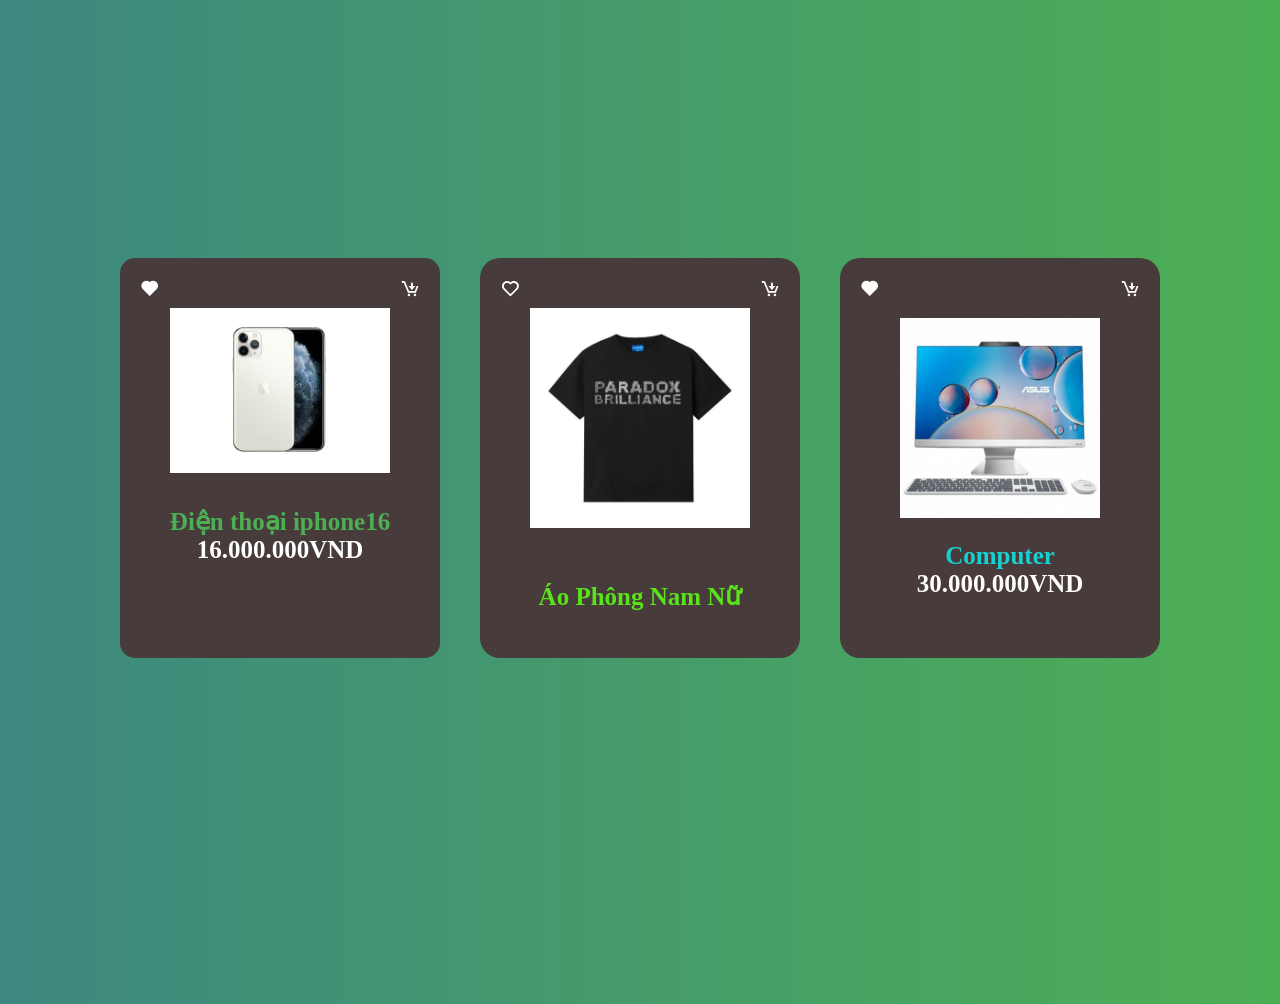
<file: index.html>
<!DOCTYPE html>
<html lang="vi">
  <head>
    <meta charset="UTF-8" />
    <meta name="viewport" content="width=device-width, initial-scale=1.0" />
    <title>duan1</title>
    <link
      href="https://unpkg.com/boxicons@2.1.4/css/boxicons.min.css"
      rel="stylesheet"
    />
    <link rel="stylesheet" href="style.css" />
  </head>
  <body>
    <div class="card">
      <div class="card__heart">
        <i class="bx bxs-heart"></i>
      </div>
      <div class="card__cart">
        <i class="bx bx-cart-download"></i>
      </div>
      <div class="card__img">
        <img src="./photo-1-15706463929181755249740.jpg" alt="" />
      </div>
      <div class="card__title">Điện thoại iphone16</div>
      <div class="card__price">16.000.000VND</div>
      <div class="card__size">
        <h3>dung lượng</h3>
        <span>16g</span>
        <span>32g</span>
        <span>64g</span>
        <span>128g</span>
      </div>
      <div class="card__color">
        <h3>màu sắc:</h3>
        <span class="class__color--black"></span>
        <span class="class__color--white"></span>
        <span class="class__color--green"></span>
      </div>

      <div class="card__action">
        <button>Mua Ngay</button>
        <button>Thêm Giỏ Hàng</button>
      </div>
    </div>
    <div class="pc">
      <div class="pc__heart"><i class="bx bxs-heart"></i></div>
      <div class="pc__cart"><i class="bx bx-cart-download"></i></div>
      <div class="pc__img">
        <img
          src="./asus-aio-a3402wvak-i3-wpc080w-thumb-49-600x600.jpg"
          alt=""
        />
      </div>
      <div class="pc__title">Computer</div>
      <div class="pc__price">30.000.000VND</div>
      <div class="pc__size">
        <h3>kích cỡ</h3>
        <span>1core</span>
        <span>2core</span>
        <span>4core</span>
        <span>8core</span>
      </div>
      <div class="pc__color">
        <h3>Màu sắc</h3>
        <span class="class__color--vang"></span>
        <span class="class__color--hong"></span>
        <span class="class__color--tim"></span>
      </div>
      <div class="pc__action">
        <button>Mua ngay</button>
        <button>Thêm Giỏ Hàng</button>
      </div>
    </div>
    <div class="ao">
      <div class="ao__heart">
        <i class="bx bx-heart"></i>
      </div>
      <div class="ao__cart">
        <i class="bx bx-cart-download"></i>
      </div>
      <div class="ao__img">
        <img
          src="./artboard_3_d5038c5e43b84261aff692eed6748dde_large.webp"
          alt=""
        />
      </div>
      <div class="ao__title">Áo Phông Nam Nữ</div>
      <div class="ao__price">
        <h3>Giá</h3>

        <span class="Gia">100k</span>
        <span class="Gia">200k</span>
        <span class="Gia">400k</span>
        <span class="Gia">500k</span>
      </div>
      <div class="ao__size">
        <h3>Kích Cỡ</h3>
        <span>S</span>
        <span>M</span>
        <span>L</span>
        <span>XL</span>
      </div>
      <div class="ao__color">
        <h3>Màu Sắc</h3>
        <span class="den"></span>
        <span class="trang"></span>
        <span class="xanh"></span>
        <span class="do"></span>
      </div>
      <div class="ao__action">
        <button>Mua Ngay</button>
        <button>Thêm Giỏ Hàng</button>
      </div>
    </div>
  </body>
</html>
</file>
<file: style.css>
:root {
  --primary-color: #4daf54;
}
* {
  margin: 1000;
  padding: 500;
  box-sizing: border-box;
}
body {
  height: 100vh;
  background: linear-gradient(to left, #4daf54, #3d8880);
  display: flex;
  justify-content: center;
  align-items: center;
}
.card {
  width: 320px;
  height: 400px;
  background: #473b3b;
  padding: 20px;
  border-radius: 15px;
  color: white;
  position: relative;
  left: -200px;
}
.card__heart,
.card__cart {
  font-size: 20px;
  position: absolute;
  left: 20px;
  top: 20px;
  cursor: pointer;
}
.card__cart {
  left: unset;
  right: 20px;
  cursor: pointer;
}
.card__img {
  transition: 0.5s ease;
}
.card__img img {
  width: 100%;
  object-fit: cover;
  padding: 30px;
}
.card__title,
.card__price {
  font-size: 25px;
  font-weight: bold;
  text-align-last: center;
  transition: 0.5s ease;
}
.card__title {
  color: var(--primary-color);
}
.card__size,
.card__color {
  display: flex;
  align-items: center;
  transition: 0.5s;
  cursor: pointer;
}
.card__size span {
  padding: 5px 5px;
  background: rgba(240, 6, 57, 0.315);
  color: rgb(226, 230, 15);
  border-radius: 10px;
  margin: 1px;
}
.card__color span {
  width: 15px;
  height: 15px;
  border-radius: 50%;

  margin: 10px;
}
.class__color--black {
  background: #000;
}
.class__color--white {
  background: #fffdfd;
}
.class__color--green {
  background: #4daf54;
}
.card__size,
.card__color {
  margin-bottom: 15px;
}
.card__action {
  transition: 0.5s;
}
.card__action button {
  background: #00f790;
  color: #041a11;
  font-weight: bold;
  border: none;
  outline: none;
  padding: 5px 15px;
  border-radius: 15px;
  margin-right: 10px;
  cursor: pointer;
}
.card__action button:hover {
  transform: scale(0.8);
}
.card:hover .card__img {
  transform: translateY(-90px);
}
.card:hover .card__title {
  transform: translateY(-90px);
}
.card:hover .card__price {
  transform: translateY(-90px);
}
.card:hover .card__size {
  transform: translateY(-50px);
}
.card:hover .card__color {
  transform: translateY(-50px);
}
.card:hover .card__action {
  transform: translateY(-50px);
}
.card__size {
  margin-top: 150px;
}
.card__size,
.card__color,
.card__action {
  visibility: hidden;
  opacity: 0;
  transition-delay: 0.4s;
}
.card:hover .card__size,
.card:hover .card__color,
.card:hover .card__action {
  visibility: visible;
  opacity: 100;
}
.card:hover .card__size {
  margin-top: 0px;
}
.pc {
  width: 320px;
  height: 400px;
  background: #473b3b;

  border-radius: 20px;
  color: #fffcfc;
  position: relative;
  left: 200px;
}
.pc__heart,
.pc__cart {
  font-size: 20px;
  position: absolute;
  top: 20px;
  left: 20px;
  cursor: pointer;
}
.pc__cart {
  left: unset;
  right: 20px;
}
.pc__img {
  transition: 0.5s;
}
.pc__img img {
  width: 100%;
  padding: 60px;
  object-fit: cover;
}
.pc__title,
.pc__price {
  font-size: 25px;
  font-weight: bold;
  text-align: center;
  transform: translatey(-40px);
  transition: 0.5s;
}
.pc__title {
  color: rgb(25, 207, 207);
}
.pc__size,
.pc__color {
  display: flex;
  align-items: center;
  transition: 0.5s;
  margin: 20px;
  cursor: pointer;
}

.pc__size span {
  background: rgba(240, 6, 57, 0.315);
  border-radius: 15px;
  margin: 5px;
  padding: 5px 5px;
  color: rgb(226, 230, 15);
}
.pc__color span {
  width: 20px;
  height: 20px;
  border-radius: 50%;
  padding: 10px 5px;
  margin-left: 10px;
}
.class__color--vang {
  background: #e6ff05;
}
.class__color--hong {
  background: #9802f0;
}
.class__color--tim {
  background: #d102fa;
}
.pc__action {
  transition: 0.5s;
}
.pc__action button {
  background: #00f790;
  color: #041a11;
  font-weight: bold;
  border: none;
  outline: none;
  padding: 10px 25px;
  border-radius: 15px;
  cursor: pointer;
}
.pc__action button:hover {
  transform: scale(0.8);
}
.pc:hover .pc__img {
  transform: translateY(-90px);
}
.pc:hover .pc__title {
  transform: translateY(-130px);
}
.pc:hover .pc__price {
  transform: translateY(-130px);
}
.pc:hover .pc__size {
  transform: translateY(-260px);
}
.pc:hover .pc__color {
  transform: translateY(-280px);
}
.pc:hover .pc__action {
  transform: translateY(-285px);
}
.pc__size {
  margin-top: 150px;
}
.pc__size,
.pc__color,
.pc__action {
  visibility: hidden;
  opacity: 0;
  transition-delay: 0.4s;
}
.pc:hover .pc__size,
.pc:hover .pc__color,
.pc:hover .pc__action {
  visibility: visible;
  opacity: 100;
}
.ao {
  width: 320px;
  height: 400px;
  background: #473b3b;

  border-radius: 20px;
  position: absolute;
  color: #fffdfd;
}
.ao__heart,
.ao__cart {
  font-size: 20px;
  position: absolute;
  left: 20px;
  top: 20px;
  cursor: pointer;
}
.ao__cart {
  left: unset;
  right: 20px;
}
.ao__img {
  transition: 0.5s;
}
.ao__img img {
  width: 100%;
  padding: 50px;
  object-fit: cover;
}
.ao__title {
  text-align: center;
  align-items: baseline;
  font-size: 25px;
  color: #59e419;
  font-weight: bold;
  transition: 0.5s;
}
.ao__price,
.ao__size,
.ao__color {
  display: flex;
  align-items: center;
  margin: 20px;
  font-size: 15px;
  transition: 0.5s;
  cursor: pointer;
}
.ao__price span {
  background: rgba(240, 6, 57, 0.315);
  color: #e6ff05;
  border-radius: 15px;
  padding: 5px 10px;
  margin: 5px;
}
.ao__size span {
  background: rgba(240, 6, 57, 0.315);
  color: #e6ff05;
  border-radius: 15px;
  padding: 5px 10px;
  margin: 5px;
}
.ao__color span {
  width: 20px;
  height: 20px;
  border-radius: 50%;
  margin: 5px;
}
.den {
  background: #000;
}
.trang {
  background: #ffffff;
}
.xanh {
  background: #00f790;
}
.do {
  background: #fa0202;
}
.ao__action {
  transition: 0.5s;
}
.ao__action button {
  background: #00f790;
  padding: 8px 20px;
  margin: 5px;
  border-radius: 15px;
  border: none;
  font-weight: bold;
  cursor: pointer;
}
.ao__action button:hover {
  transform: scale(0.8);
}
.ao:hover .ao__img {
  transform: translateY(-130px);
}
.ao:hover .ao__title {
  transform: translateY(-140px);
}
.ao:hover .ao__price {
  transform: translateY(-140px);
}
.ao:hover .ao__size {
  transform: translateY(-160px);
}
.ao:hover .ao__color {
  transform: translateY(-180px);
}
.ao:hover .ao__action {
  transform: translateY(-200px);
}
.ao__price,
.ao__size,
.ao__color,
.ao__action {
  visibility: hidden;
  opacity: 0;
  transition-delay: 0.4s;
}
.ao:hover .ao__price,
.ao:hover .ao__size,
.ao:hover .ao__color,
.ao:hover .ao__action {
  visibility: visible;
  opacity: 100;
}
</file>
